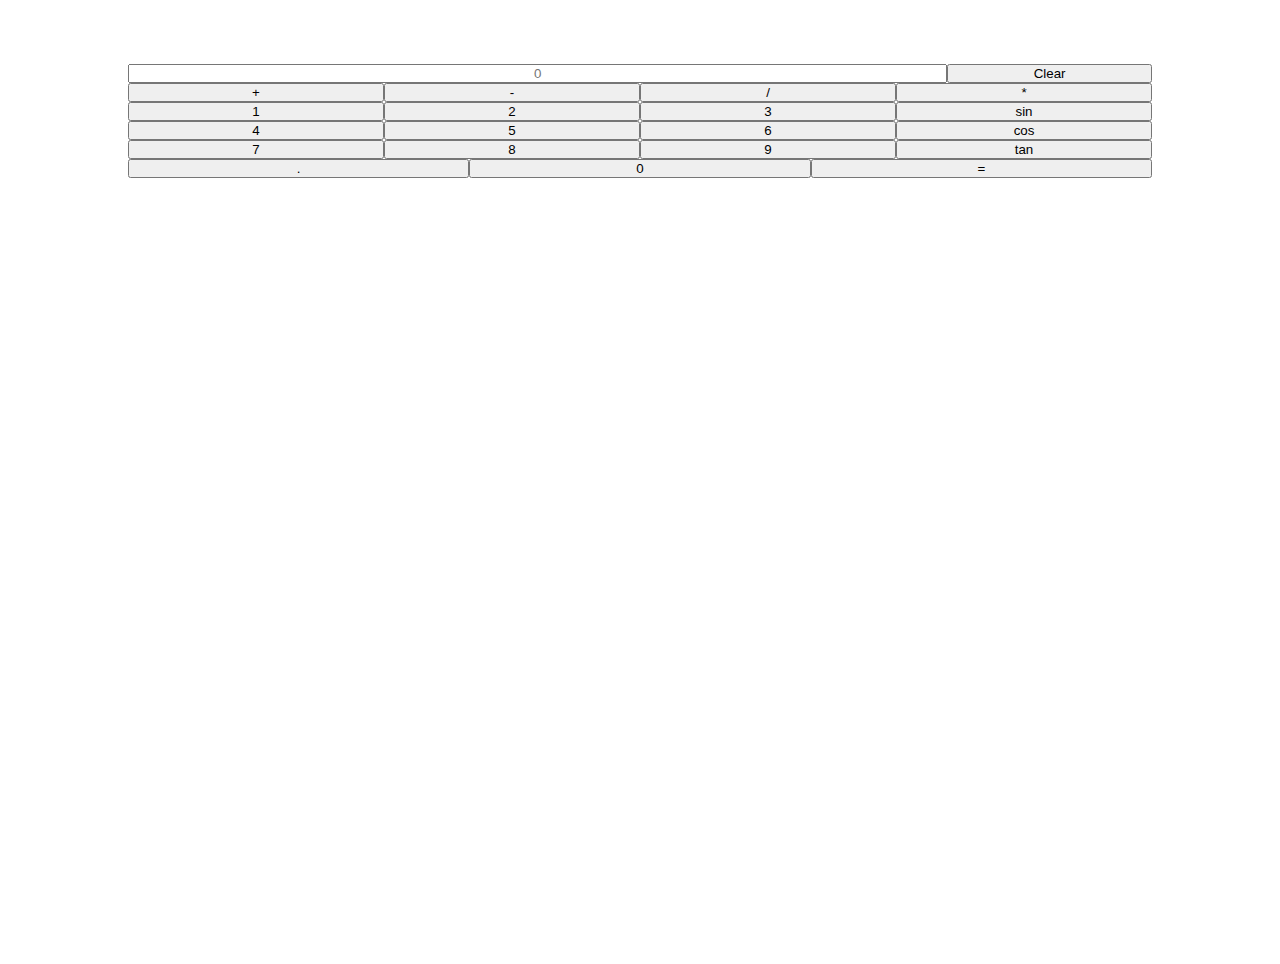
<file: calculator/index.html>
<!DOCTYPE html>
<html lang="en">
  <head>
    <meta charset="UTF-8" />
    <meta http-equiv="X-UA-Compatible" content="IE=edge" />
    <meta name="viewport" content="width=device-width, initial-scale=1.0" />
    <title>Calculator</title>
    <link rel="stylesheet" href="./styles.css" />
  </head>
  <body>
    <main>
      <div class="calculator">
        <div class="calculator__row">
          <input type="text" placeholder="0" id="display" required />
          <input type="button" value="Clear" id="clear" />
        </div>
        <div class="calculator__row">
          <input type="button" value="+" class="button" />
          <input type="button" value="-" class="button" />
          <input type="button" value="/" class="button" />
          <input type="button" value="*" class="button" />
        </div>
        <div class="calculator__row">
          <input type="button" value="1" class="number" />
          <input type="button" value="2" class="number" />
          <input type="button" value="3" class="number" />
          <input type="button" value="sin" class="trig" />
        </div>
        <div class="calculator__row">
          <input type="button" value="4" class="number" />
          <input type="button" value="5" class="number" />
          <input type="button" value="6" class="number" />
          <input type="button" value="cos" class="trig" />
        </div>
        <div class="calculator__row">
          <input type="button" value="7" class="number" />
          <input type="button" value="8" class="number" />
          <input type="button" value="9" class="number" />
          <input type="button" value="tan" class="trig" />
        </div>
        <div class="calculator__row">
          <input type="button" value="." class="number" />
          <input type="button" value="0" class="number" />
          <input type="button" value="=" id="operate" />
        </div>
      </div>
    </main>

    <!-- Javascript Calculator Logic -->
    <script src="./calculator.js"></script>
  </body>
</html>
</file>
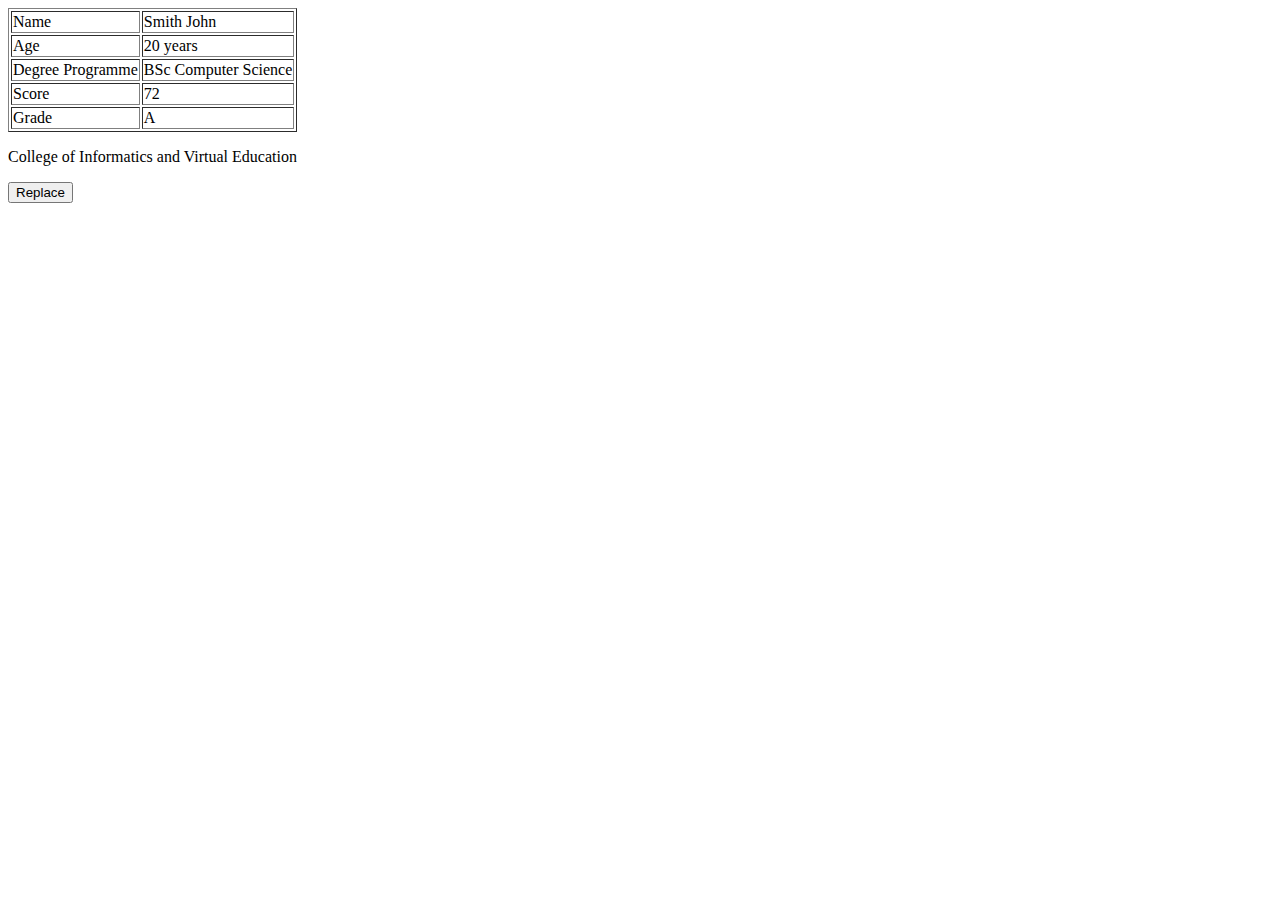
<file: class-work/index.html>
<!DOCTYPE html>
<html lang="en">
  <head>
    <meta name="viewport" content="width=device-width, initial-scale=1.0" />
    <title>Class Work</title>
  </head>
  <body>
    <table border="1">
      <tr>
        <td>Name</td>
        <td class="data"></td>
      </tr>
      <tr>
        <td>Age</td>
        <td class="data"></td>
      </tr>
      <tr>
        <td>Degree Programme</td>
        <td class="data"></td>
      </tr>
      <tr>
        <td>Score</td>
        <td class="data"></td>
      </tr>
      <tr>
        <td>Grade</td>
        <td class="data"></td>
      </tr>
    </table>
    <p id="replace"></p>
    <input type="button" value="Replace" onclick="show()" />
    <script src="./script.js"></script>
  </body>
</html>
</file>
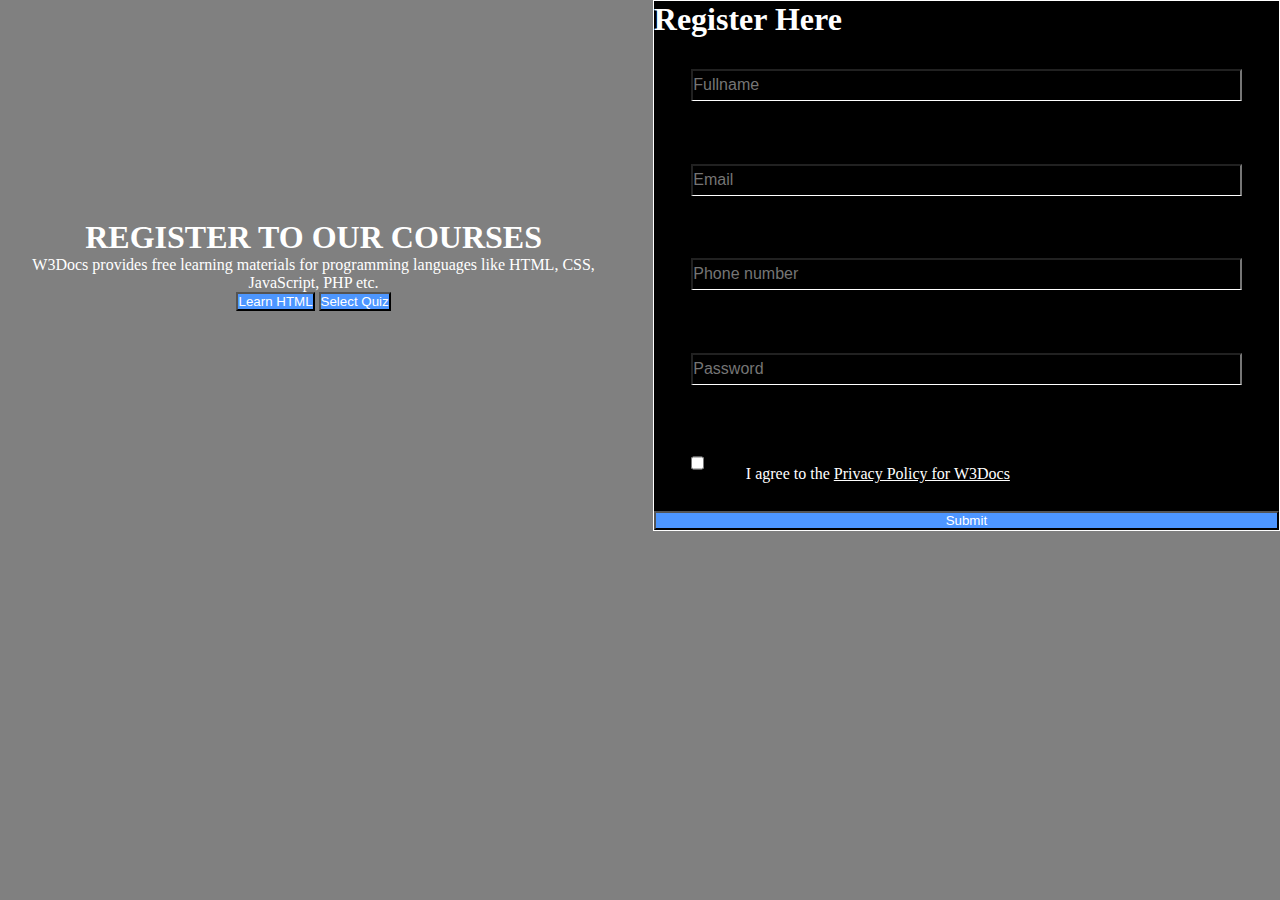
<file: exercise-4/index.html>
<!DOCTYPE html>
<html lang="en">
  <head>
    <title>Exercise 4</title>
    <link rel="stylesheet" href="styles.css" />
  </head>
  <body>
    <main>
      <section>
        <div class="register">
          <h1>REGISTER TO OUR COURSES</h1>
          <p>
            W3Docs provides free learning materials for programming languages
            like HTML, CSS, JavaScript, PHP etc.
          </p>
          <div class="">
            <button>Learn HTML</button>
            <button>Select Quiz</button>
          </div>
        </div>
      </section>
      <section>
        <form>
          <h1>Register Here</h1>

          <input type="text" id="fname" placeholder="Fullname" />

          <input type="email" id="email" placeholder="Email" />

          <input type="number" id="number" placeholder="Phone number" />

          <input type="password" id="password" placeholder="Password" />
          <div class="">
            <input type="checkbox" name="policy" id="policy" />
            <label for="policy"
              >I agree to the <a href="#">Privacy Policy for W3Docs</a></label
            >
          </div>

          <button type="submit">Submit</button>
        </form>
      </section>
    </main>
  </body>
</html>
</file>
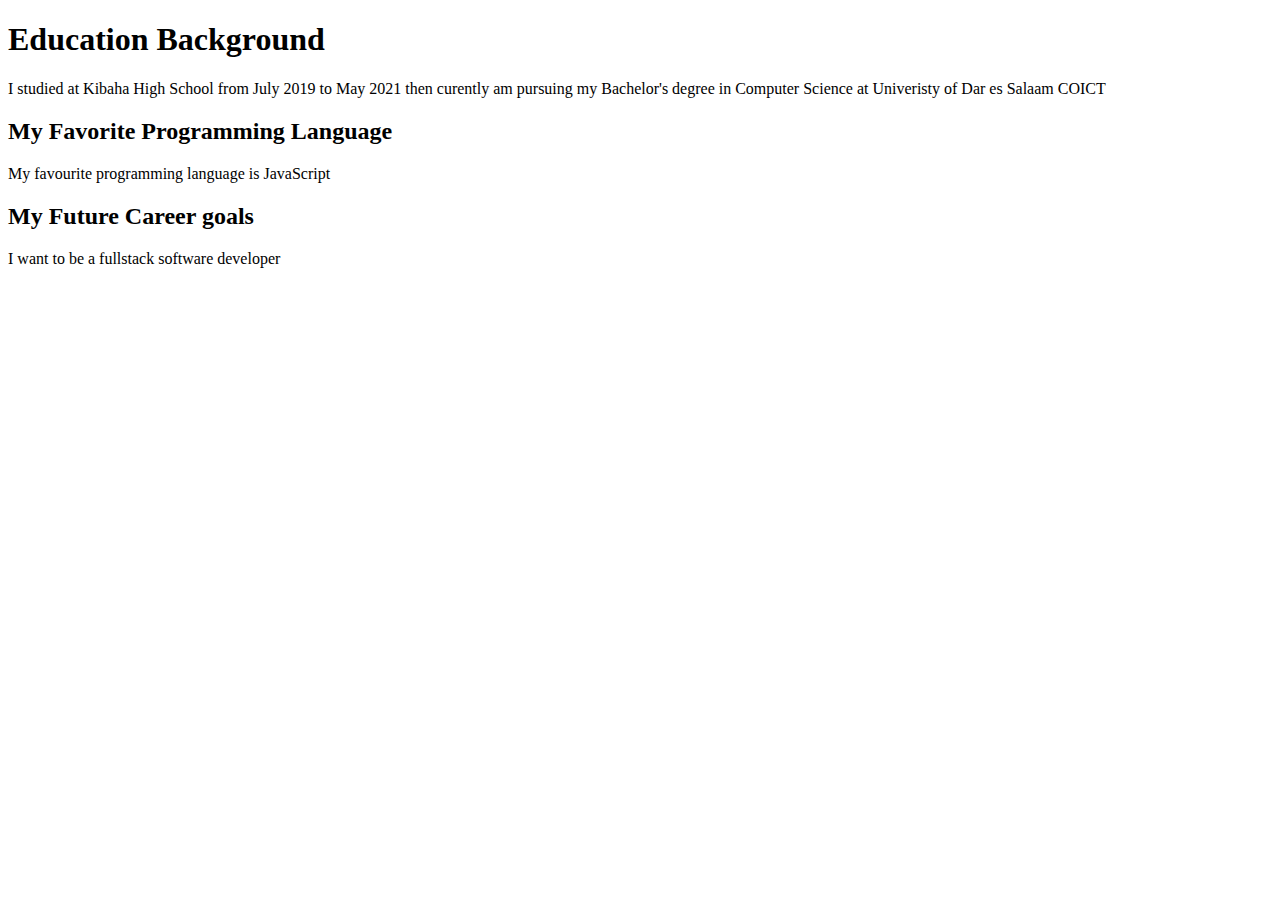
<file: exercise-1/assignment1.html>
<!DOCTYPE html>
<html>
  <head>
    <title>About Me</title>
  </head>
  <body>
    <h1>Education Background</h1>
    <p>
      I studied at Kibaha High School from July 2019 to May 2021 then curently
      am pursuing my Bachelor's degree in Computer Science at Univeristy of Dar
      es Salaam COICT
    </p>
    <h2>My Favorite Programming Language</h2>
    <p>My favourite programming language is JavaScript</p>
    <h2>My Future Career goals</h2>
    <p>I want to be a fullstack software developer</p>
  </body>
</html>
</file>
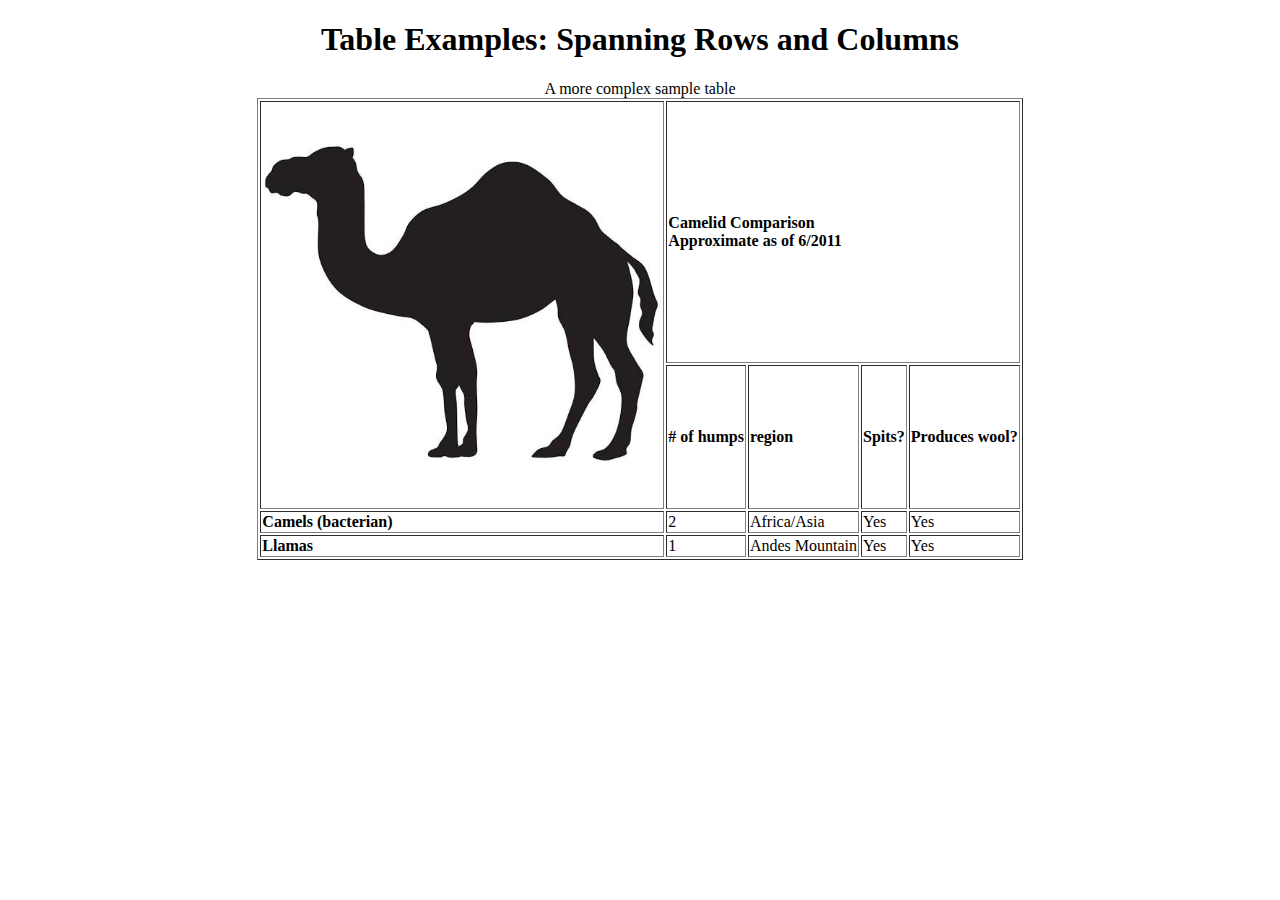
<file: exercise-2/assignment2.html>
<!DOCTYPE html>
<html>
  <head>
    <meta charset="utf-8" />
    <title>Assignment 2</title>
  </head>
  <body>
      <h1 align="center">Table Examples: Spanning Rows and Columns</h1>
      
    <table border="1" align="center">
      <caption>A more complex sample table</caption>
      <tr>
        <td rowspan="2"><img src="camel.jpg" alt="Camel Image" width="400"></td>
        <td colspan="4"><strong>Camelid Comparison<br>Approximate as of 6/2011<strong></td>
      </tr>
      <tr>
        <td><strong># of humps</strong></td>
        <td><strong> region</strong></td>
        <td><strong>Spits?</strong></td>
        <td><strong>Produces wool?</strong></td>
      </tr>
      <tr>
        <td><strong>Camels (bacterian)</strong></td>
        <td>2</td>
        <td>Africa/Asia</td>
        <td>Yes</td>
        <td>Yes</td>
      </tr>
      <tr>
        <td><strong>Llamas</strong></td>
        <td>1</td>
        <td>Andes Mountain</td>
        <td>Yes</td>
        <td>Yes</td>
      </tr>
    </table>
  </body>
</html>
</file>
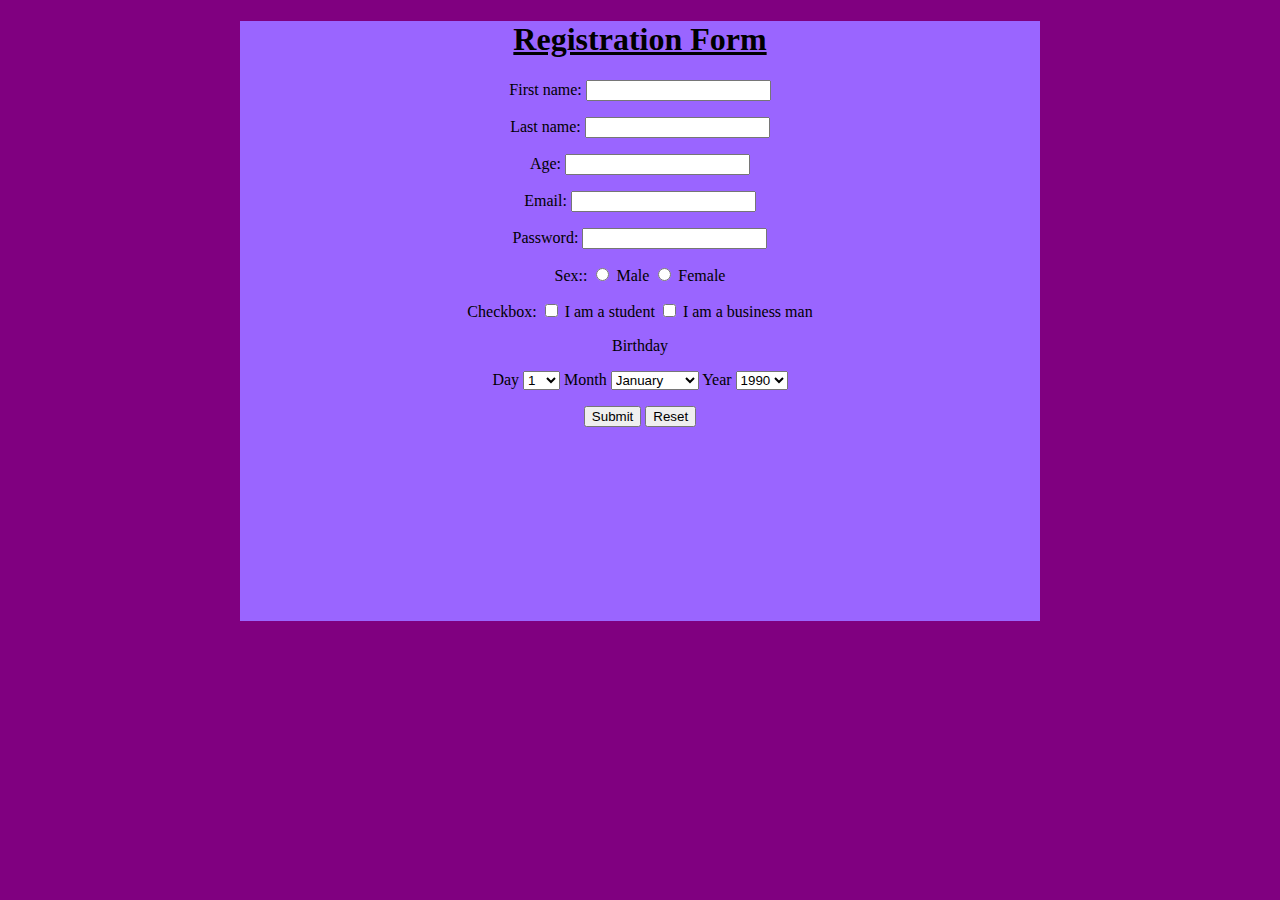
<file: exercise-3/assignment3.html>
<!DOCTYPE html>
<html lang="en">
  <head>
    <meta charset="UTF-8" />
    <title>Registration Form</title>
    <style>
      body {
        background-color: purple;
      }
      h1 {
        text-align: center;
      }
      form {
        background-color: #9a65ff;
        width: 800px;
        height: 600px;
        margin: 0 auto;
        text-align: center;
      }
      div {
        margin: 2% auto;
        text-align: center;
      }
      h1 {
        text-decoration: underline;
      }
    </style>
  </head>
  <body>
    <form>
      <h1>Registration Form</h1>
      <!-- User Data -->
      <div>
        <label for="fname">First name:</label>
        <input type="text" name="fname" />
      </div>

      <div>
        <label for="lname">Last name:</label>
        <input type="text" name="lname" />
      </div>

      <div>
        <label for="age">Age:</label>
        <input type="number" name="age" />
      </div>

      <div>
        <label for="email">Email:</label>
        <input type="email" name="email" />
      </div>

      <div>
        <label for="password">Password:</label>
        <input type="password" name="password" />
      </div>

      <!-- Radio inputs -->
      <div>
        <label>Sex::</label>
        <input type="radio" name="gender" id="male" value="Male" />
        <label for="male">Male</label>
        <input type="radio" name="gender" id="female" value="Female" />
        <label for="female">Female</label>
      </div>

      <!-- Checkboxes -->
      <div>
        <label>Checkbox: </label>
        <input type="checkbox" name="student" id="student" />
        <label for="student">I am a student</label>
        <input type="checkbox" name="business" id="business" />
        <label for="business">I am a business man</label>
      </div>
      <p>Birthday</p>
      <label for="day">Day</label>
      <select name="day" id="day">
        <option value="1">1</option>
        <option value="1">2</option>
        <option value="1">3</option>
        <option value="1">4</option>
        <option value="1">5</option>
        <option value="1">6</option>
        <option value="1">7</option>
        <option value="1">8</option>
        <option value="1">9</option>
        <option value="1">10</option>
        <option value="1">11</option>
        <option value="1">12</option>
        <option value="1">13</option>
        <option value="1">14</option>
        <option value="1">15</option>
        <option value="1">16</option>
      </select>

      <label for="month"> Month </label>
      <select name="month" id="month">
        <option value="January">January</option>
        <option value="February">February</option>
        <option value="March">March</option>
        <option value="April">April</option>
        <option value="May">May</option>
        <option value="June">June</option>
        <option value="July">July</option>
        <option value="August">August</option>
        <option value="September">September</option>
        <option value="October">October</option>
        <option value="November">November</option>
        <option value="December">December</option>
      </select>

      <label for="year">Year</label>
      <select name="year" id="year">
        <option value="1990">1990</option>
        <option value="1990">1991</option>
        <option value="1990">1992</option>
        <option value="1990">1993</option>
        <option value="1990">1994</option>
        <option value="1990">1995</option>
      </select>

      <div class="">
        <input type="submit" value="Submit" />
        <input type="reset" value="Reset" />
      </div>
    </form>
  </body>
</html>
</file>
<file: calculator/styles.css>
/* Upcoming CSS Styles */
* {
  margin: 0;
  padding: 0;
  box-sizing: border-box;
  text-align: center;
}
main {
  width: 100vw;
  height: 100vh;
}
.calculator {
  display: flex;
  flex-direction: column;
  /* text-align: center; */
  margin: 5% auto;
  justify-content: center;
  align-items: center;
  width: 80%;
}
.calculator__row {
  width: 100%;
  display: flex;
}
input[type="button"] {
  width: 80%;
}
#display {
  width: 80%;
}
#clear {
  width: 20%;
}
</file>
<file: exercise-4/styles.css>
* {
  margin: 0;
  padding: 0;
  box-sizing: border-box;
  color: #fff;
}
body {
  background: gray;
}
main {
  display: flex;
  gap: 2% 2%;
  justify-content: center;
  align-items: center;
}

section {
  display: flex;
  flex-direction: column;
  flex: 1;
  justify-content: center;
  align-items: center;
}

form {
  border: 1px solid;
  display: flex;
  flex-direction: column;
  background: #000;
  width: 100%;
  height: 100%;
}
.register {
  text-align: center;
  margin: 0 auto;
}

button {
  background: #4d96ff;
  height: 100%;
}
input {
  border-bottom: 1px solid #fff;
  background: #000;
  outline: none;
  height: 2rem;
  margin: 5% 6%;
  /*border: none;*/
}
input::placeholder {
  font-size: 1rem;
}
</file>
